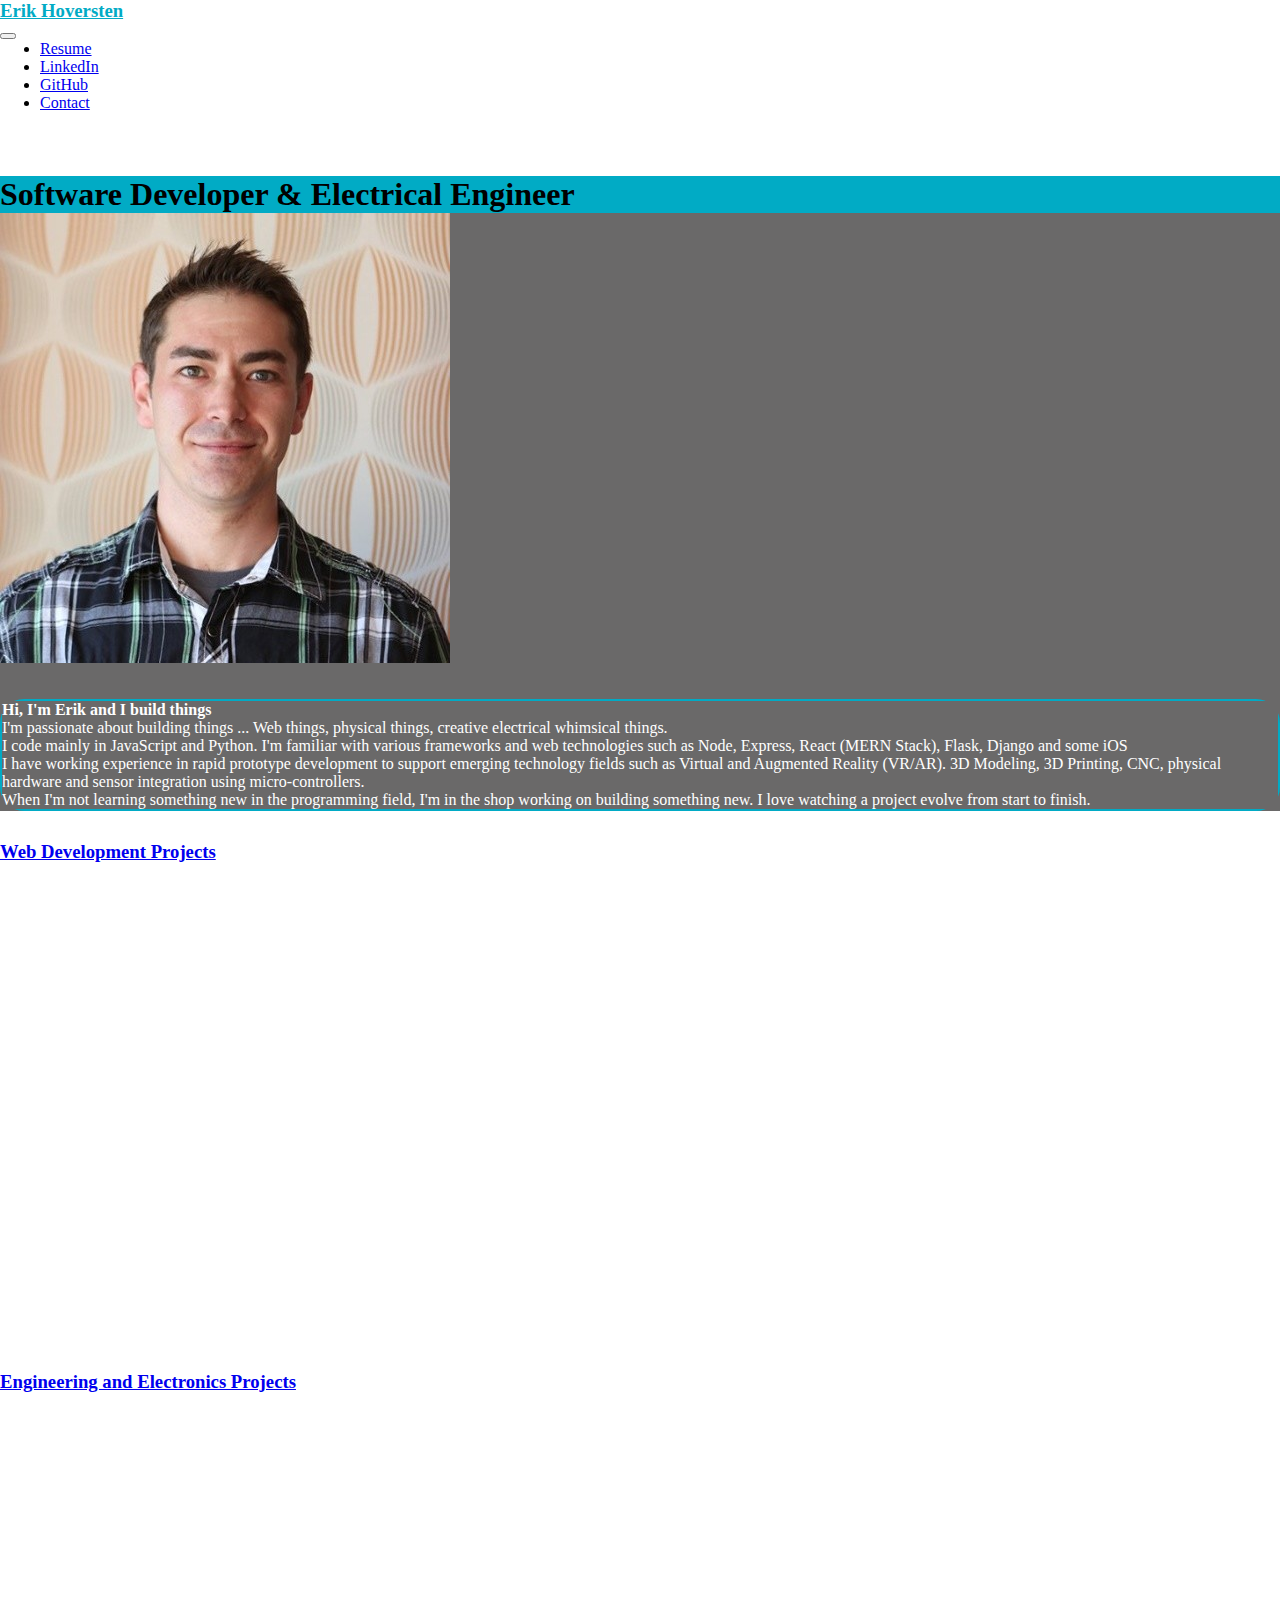
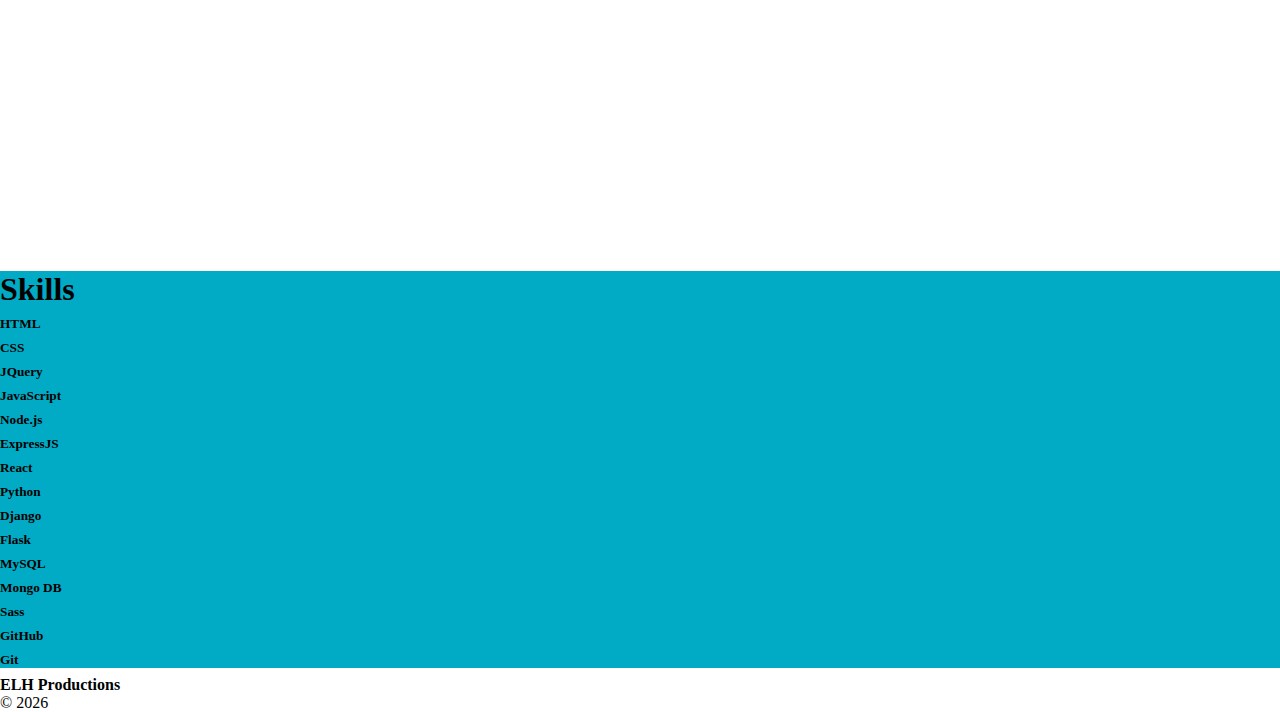
<file: index.html>
<!doctype html>
<html lang="en">

<head>
    <!-- Required meta tags -->
    <meta charset="utf-8">
    <meta name="viewport" content="width=device-width, initial-scale=1, shrink-to-fit=no">

    <!-- Bootstrap CSS -->
    <link rel="stylesheet" href="https://stackpath.bootstrapcdn.com/bootstrap/4.2.1/css/bootstrap.min.css" integrity="sha384-GJzZqFGwb1QTTN6wy59ffF1BuGJpLSa9DkKMp0DgiMDm4iYMj70gZWKYbI706tWS"
        crossorigin="anonymous">

    <link rel="stylesheet" href="https://use.fontawesome.com/releases/v5.6.3/css/all.css" integrity="sha384-UHRtZLI+pbxtHCWp1t77Bi1L4ZtiqrqD80Kn4Z8NTSRyMA2Fd33n5dQ8lWUE00s/"
        crossorigin="anonymous">

    <!-- CUSTOM CSS -->
    <link rel="stylesheet" href="css/style.css">

    <title>Erik Hoversten | Portfolio</title>
</head>

<body>

    <!-- NAVIGATION -->
    <section id="navigation">
        <nav class="navbar fixed-top navbar-expand-md navbar-dark bg-dark">
    
            <!-- <a href="index.html" class="navbar-brand pl-3"><i class="fa fa-cubes fa-2x"></i></a> -->
            <a href="index.html" class="navbar-brand pl-3"><i class="fas fa-globe fa-2x"></i></a>
            <a href="index.html">
                <h3 class="d-inline text-white text-align-center">Erik Hoversten</h3>
            </a>
            <button class="navbar-toggler" type="button" data-toggle="collapse" data-target="#navbarSupportedContent"
                aria-controls="navbarSupportedContent" aria-expanded="false" aria-label="Toggle navigation">
                <span class="navbar-toggler-icon"></span>
            </button>
    
            <div class="collapse navbar-collapse" id="navbarSupportedContent">
                <span class="navbar"></span>
                <ul class="navbar-nav justify-content-end">
                    <li class="nav-item">
                        <a href="./uploads/resume.pdf" class="nav-link">Resume</a>
                    </li>
                    <li class="nav-item">
                        <a href="https://www.linkedin.com/in/erikhoversten/" class="nav-link">LinkedIn</a>
                    </li>
                    <li class="nav-item">
                        <a href="https://github.com/ehoversten/" class="nav-link">GitHub</a>
                    </li>
                    <li class="nav-item">
                        <a href="#" class="nav-link">Contact</a>
                    </li>
                </ul>
            </div>
        </nav>
    </section>

    <!-- WHO AM I ? -->
    <section id="whoami-index">
        <div class="container">
            <h1 class="text-center text-white p-3 mb-0">Software Developer & Electrical Engineer</h1>
        </div>
    </section>

    <!-- ABOUT ME  -->
    <section id="about">
        <div class="container">
            <div class="row">
                <div id="face" class="col-md-4 col-sm-12 mb-3">
                    <img id="photo" src="/img/face.png" alt="" class="img-fluid mt-3 rounded-circle border border-dark"> 
                </div>
                <div class="col-md-8 col-sm-12 mb-3">
                    <div class="card">
                        <div class="card-body">
                            <h4 class="card-title">Hi,  I'm Erik and I build things</h4>
                            <p class="card-text">I'm passionate about building things ... Web things, physical things, creative
                                electrical whimsical things.</p>
                    
                            <p class="card-text">I code mainly in JavaScript and Python.
                                I'm familiar with various frameworks and web technologies such as
                                Node, Express, React (MERN Stack), Flask, Django and some iOS </p>
                    
                            <p class="card-text">I have working experience in rapid prototype development to support emerging technology fields such as Virtual and Augmented Reality (VR/AR). 3D Modeling, 3D Printing, CNC, physical hardware and sensor integration using micro-controllers.</p>
                    
                            <p class="card-text">When I'm not learning something new in the programming field, I'm in the shop working on building something new. I love watching a project evolve from start to finish.</p>
                        </div>
                    </div>
                </div>
            </div>
        </div>
    </section>

    <!-- DEVELOPER / ENGINEER -->
    <section id="dev-eng">
        <div class="container-fluid">
            <div class="row">
                <div id="development" class="col-md-6 col-sm-12">
                    <a href="dev.html" id="dev">
                        <h3 class="text-center text-white">Web Development Projects</h3>
                    </a>
                </div>

                <div id="engineering" class="col-md-6 col-sm-12">
                    <a href="eng.html" id="eng">
                        <h3 class="text-center text-white">Engineering and Electronics Projects</h3>
                    </a>
                </div>

            </div>
        </div>
    </section>

    <!-- SKILLS SECTION -->
    <div class="skills">
        <div class="container-fluid padding">
            <div class="row text-center">
                <h1 class="mt-3">Skills</h1>
            </div>
    
            <div class="row text-center padding">
    
                 <div id="skills-icons" class="col-xs-12 col-sm-6 col-md-4">
                    <i class="fab fa-html5 fa-4x"></i>
                    <h5>HTML</h5>
                    <!-- <p>Something about HTML</p> -->
                </div>
                
                <div id="skills-icons" class="col-xs-12 col-sm-6 col-md-4">
                    <i class="fab fa-css3-alt fa-4x"></i>
                    <h5>CSS</h5>
                    <!-- <p>Something about CSS</p> -->
                </div>

                <div id="skills-icons" class="col-xs-12 col-sm-6 col-md-4">
                    <i class="fas fa-wifi fa-4x"></i>
                    <h5>JQuery</h5>
                    <!-- <p>Something about SASS</p> -->
                </div>

                <div id="skills-icons" class="col-xs-12 col-sm-6 col-md-4">
                    <i class="fab fa-js-square fa-4x"></i>
                    <h5>JavaScript</h5>
                    <!-- <p>Something about JavaScript</p> -->
                </div>

                <div id="skills-icons" class="col-xs-12 col-sm-6 col-md-4">
                    <i class="fab fa-node fa-4x"></i>
                    <h5>Node.js</h5>
                    <!-- <p>Something about Node.js</p> -->
                </div>

                <div id="skills-icons" class="col-xs-12 col-sm-6 col-md-4">
                    <i class="fa fa-cog fa-4x"></i>
                    <h5>ExpressJS</h5>
                    <!-- <p>Something about Node.js</p> -->
                </div>

                <div id="skills-icons" class="col-xs-12 col-sm-6 col-md-4">
                    <i class="fab fa-react fa-4x"></i>
                    <h5>React</h5>
                    <!-- <p>Something about Angular</p> -->
                </div>

                <div id="skills-icons" class="col-xs-12 col-sm-6 col-md-4">
                    <i class="fab fa-python fa-4x"></i>
                    <h5>Python</h5>
                    <!-- <p>Something about Python</p> -->
                </div>
    
                <div id="skills-icons" class="col-xs-12 col-sm-6 col-md-4">
                    <i class="fas fa-code fa-4x"></i>
                    <h5>Django</h5>
                    <!-- <p>Something about Django</p> -->
                </div>

                <div id="skills-icons" class="col-xs-12 col-sm-6 col-md-4">
                    <i class="fas fa-flask fa-4x"></i>
                    <h5>Flask</h5>
                    <!-- <p>Something about Flask</p> -->
                </div>

                <div id="skills-icons" class="col-xs-12 col-sm-6 col-md-4">
                    <i class="fas fa-database fa-4x"></i>
                    <h5>MySQL</h5>
                    <!-- <p>Something about SQL</p> -->
                </div>

                <div id="skills-icons" class="col-xs-12 col-sm-6 col-md-4">
                    <!-- <i class="fas fa-database fa-4x"></i> -->
                    <i class="fas fa-coins fa-4x"></i>
                    <h5>Mongo DB</h5>
                    <!-- <p>Something about MongoDB</p> -->
                </div>
    
                <div id="skills-icons" class="col-xs-12 col-sm-6 col-md-4">
                    <i class="fab fa-sass fa-4x"></i>
                    <h5>Sass</h5>
                    <!-- <p>Something about SASS</p> -->
                </div>
    
                <div id="skills-icons" class="col-xs-12 col-sm-6 col-md-4">
                    <i class="fab fa-github-square fa-4x"></i>
                    <h5>GitHub</h5>
                    <!-- <p>Something about Github</p> -->
                </div>

                <div id="skills-icons" class="col-xs-12 col-sm-6 col-md-4">
                    <i class="fab fa-git fa-4x"></i>
                    <h5>Git</h5>
                    <!-- <p>Something about Github</p> -->
                </div>

            </div>
        </div>
    </div>

    <!-- FOOTER -->
    <section id="footer">
        <footer id="main-footer" class="text-center text-white bg-dark pt-3">
            <div class="container pb-3">
                <div class="row">
                    <div class="col">
                        <i class="fa fa-university fa-3x"></i>
                        <h4 class="d-inline ml-2">ELH Productions</h4>
                        <p>&copy; <span id="year"></span></p>
                    </div>
                </div>
            </div>
        </footer>
    </section>
    

    <!-- Optional JavaScript -->
    <!-- jQuery first, then Popper.js, then Bootstrap JS -->
    <script src="https://code.jquery.com/jquery-3.3.1.slim.min.js" integrity="sha384-q8i/X+965DzO0rT7abK41JStQIAqVgRVzpbzo5smXKp4YfRvH+8abtTE1Pi6jizo"
        crossorigin="anonymous"></script>
    <script src="https://cdnjs.cloudflare.com/ajax/libs/popper.js/1.14.6/umd/popper.min.js" integrity="sha384-wHAiFfRlMFy6i5SRaxvfOCifBUQy1xHdJ/yoi7FRNXMRBu5WHdZYu1hA6ZOblgut"
        crossorigin="anonymous"></script>
    <script src="https://stackpath.bootstrapcdn.com/bootstrap/4.2.1/js/bootstrap.min.js" integrity="sha384-B0UglyR+jN6CkvvICOB2joaf5I4l3gm9GU6Hc1og6Ls7i6U/mkkaduKaBhlAXv9k"
        crossorigin="anonymous"></script>

    <script>
        // Get the current year for the copyright
        $('#year').text(new Date().getFullYear());
    </script>
</body>

</html>
</file>
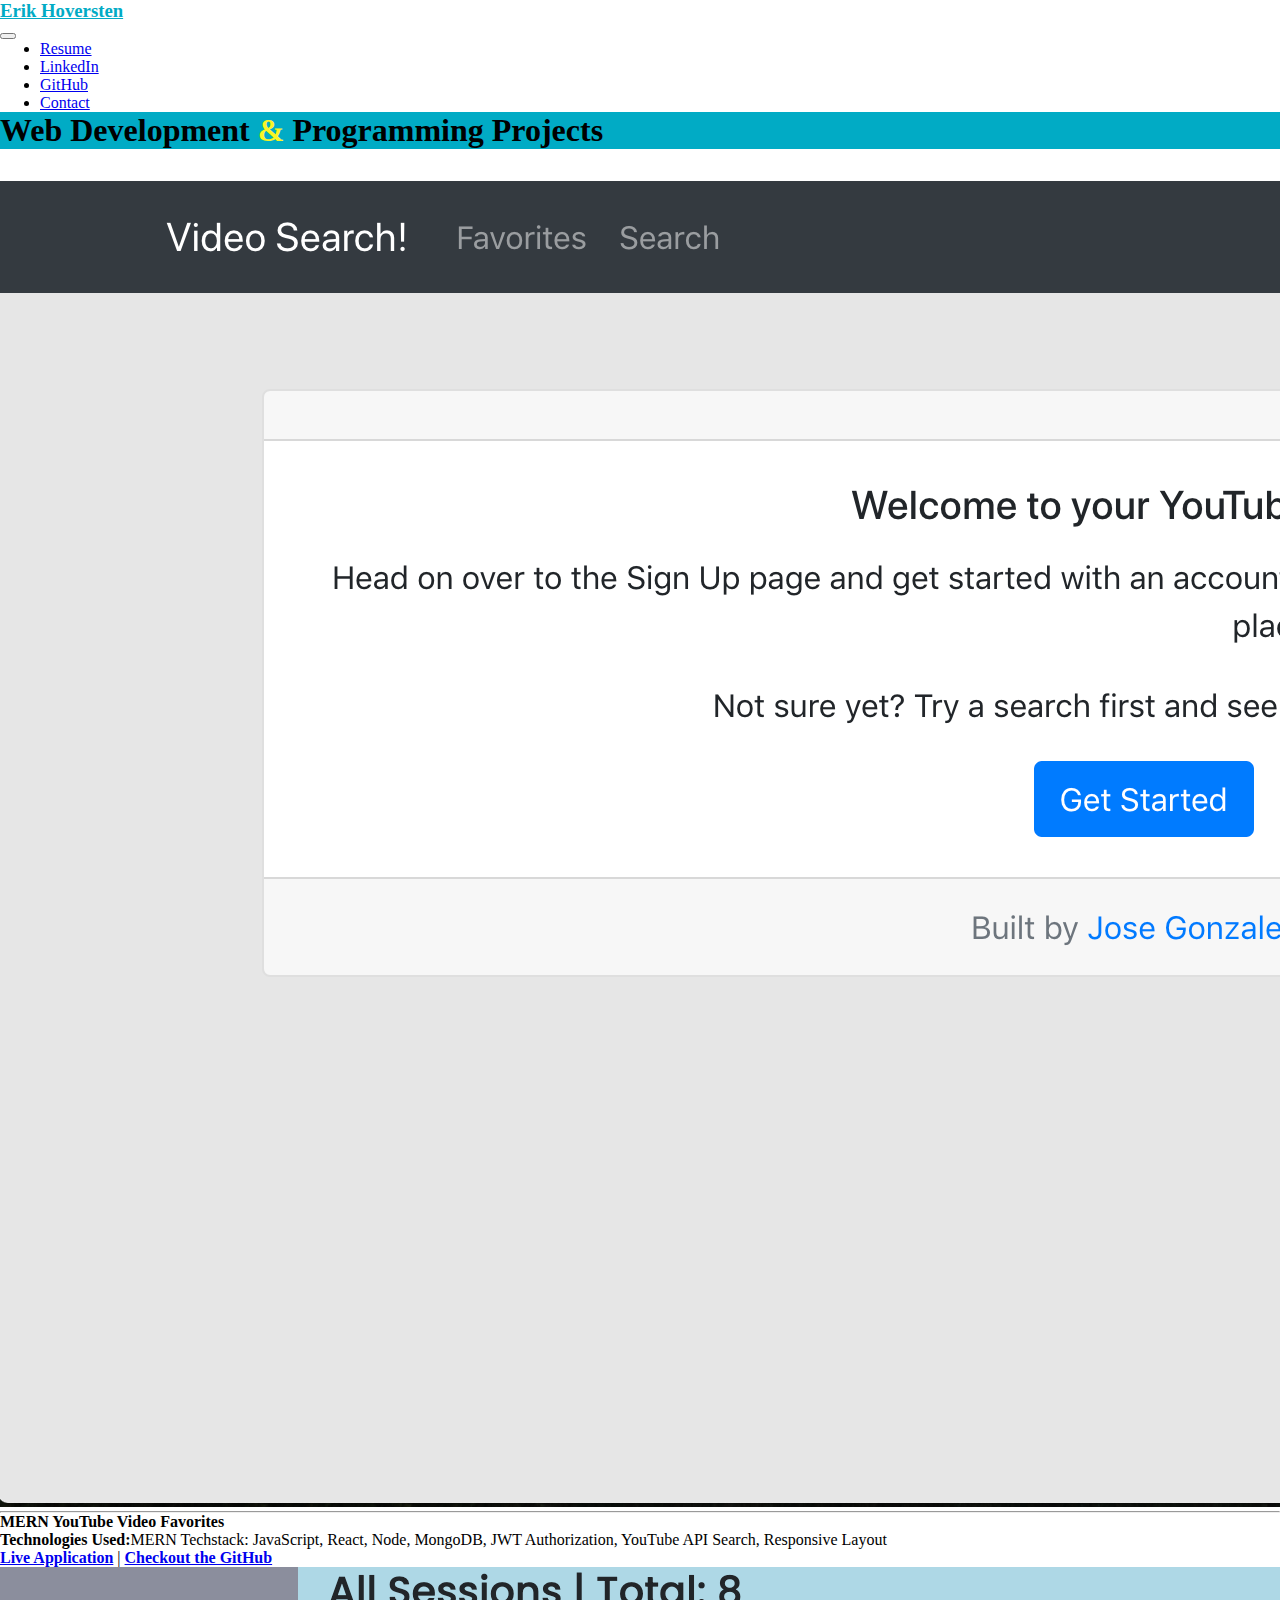
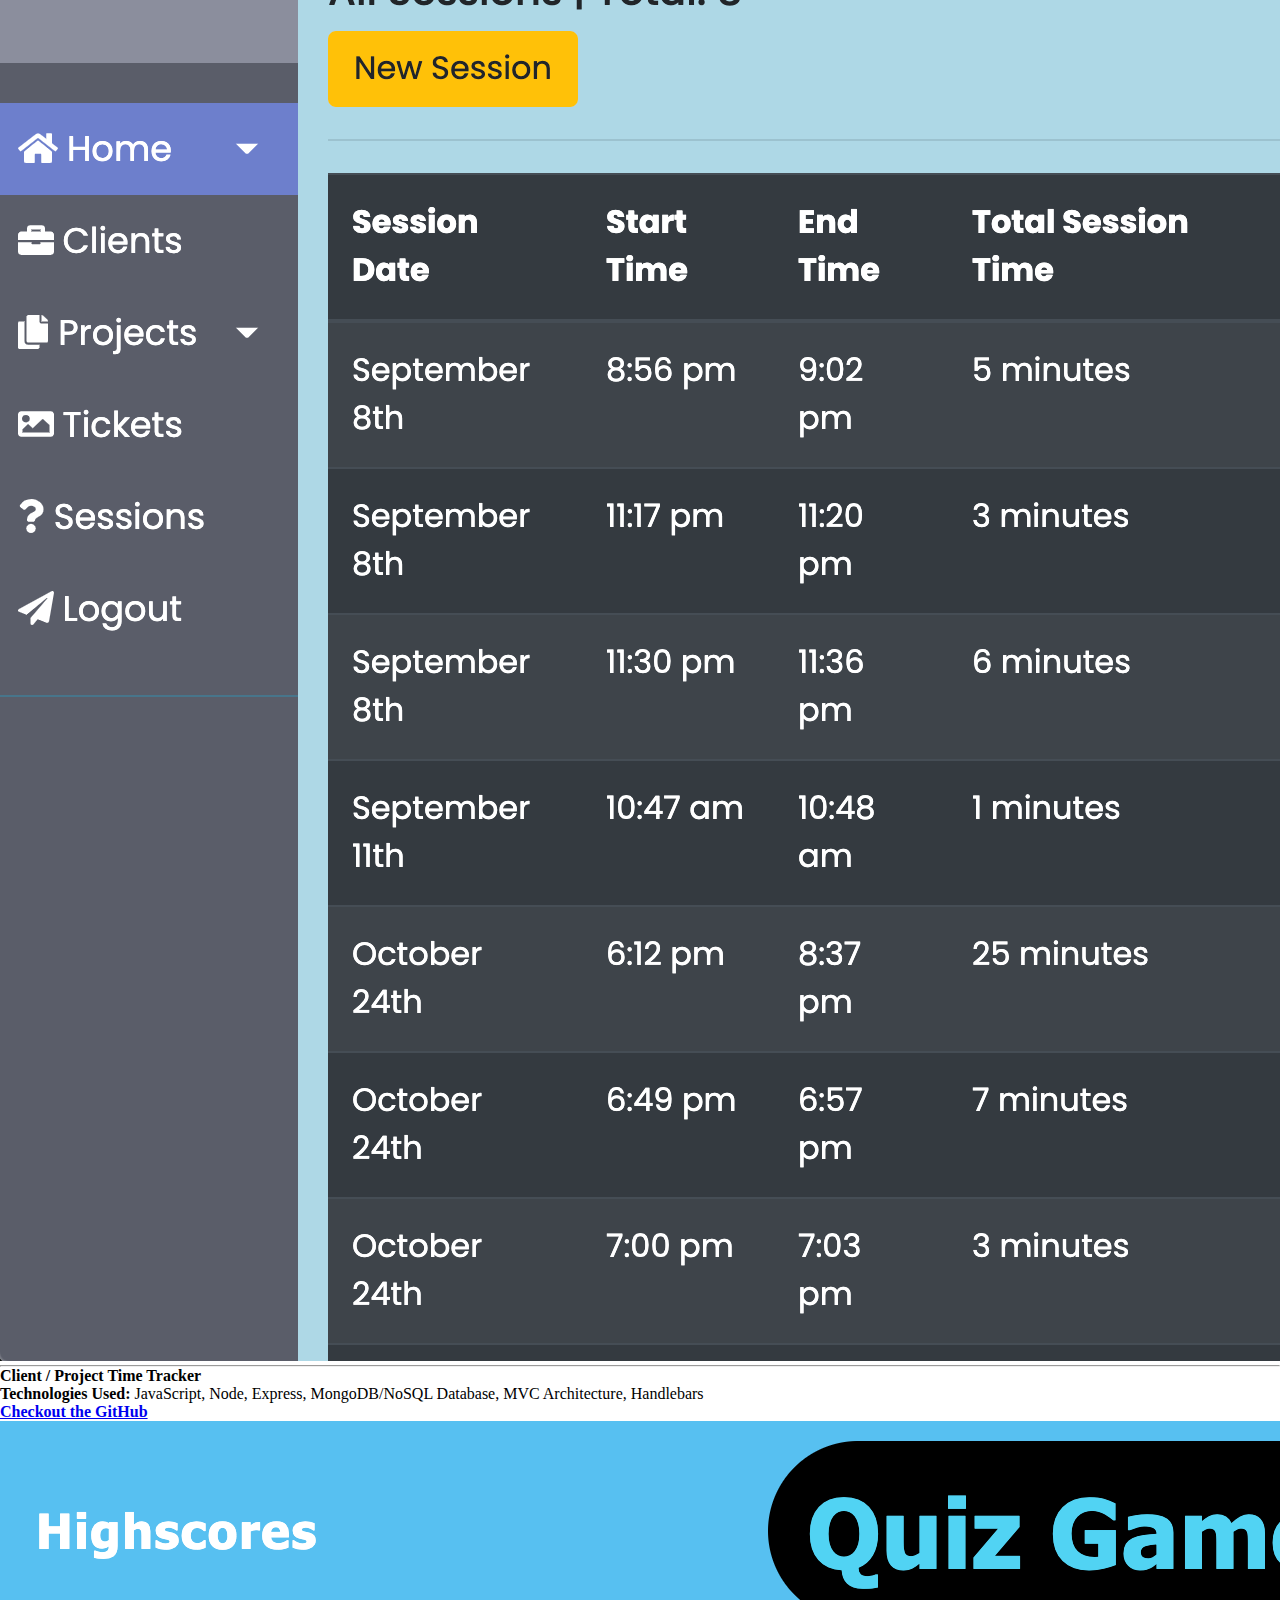
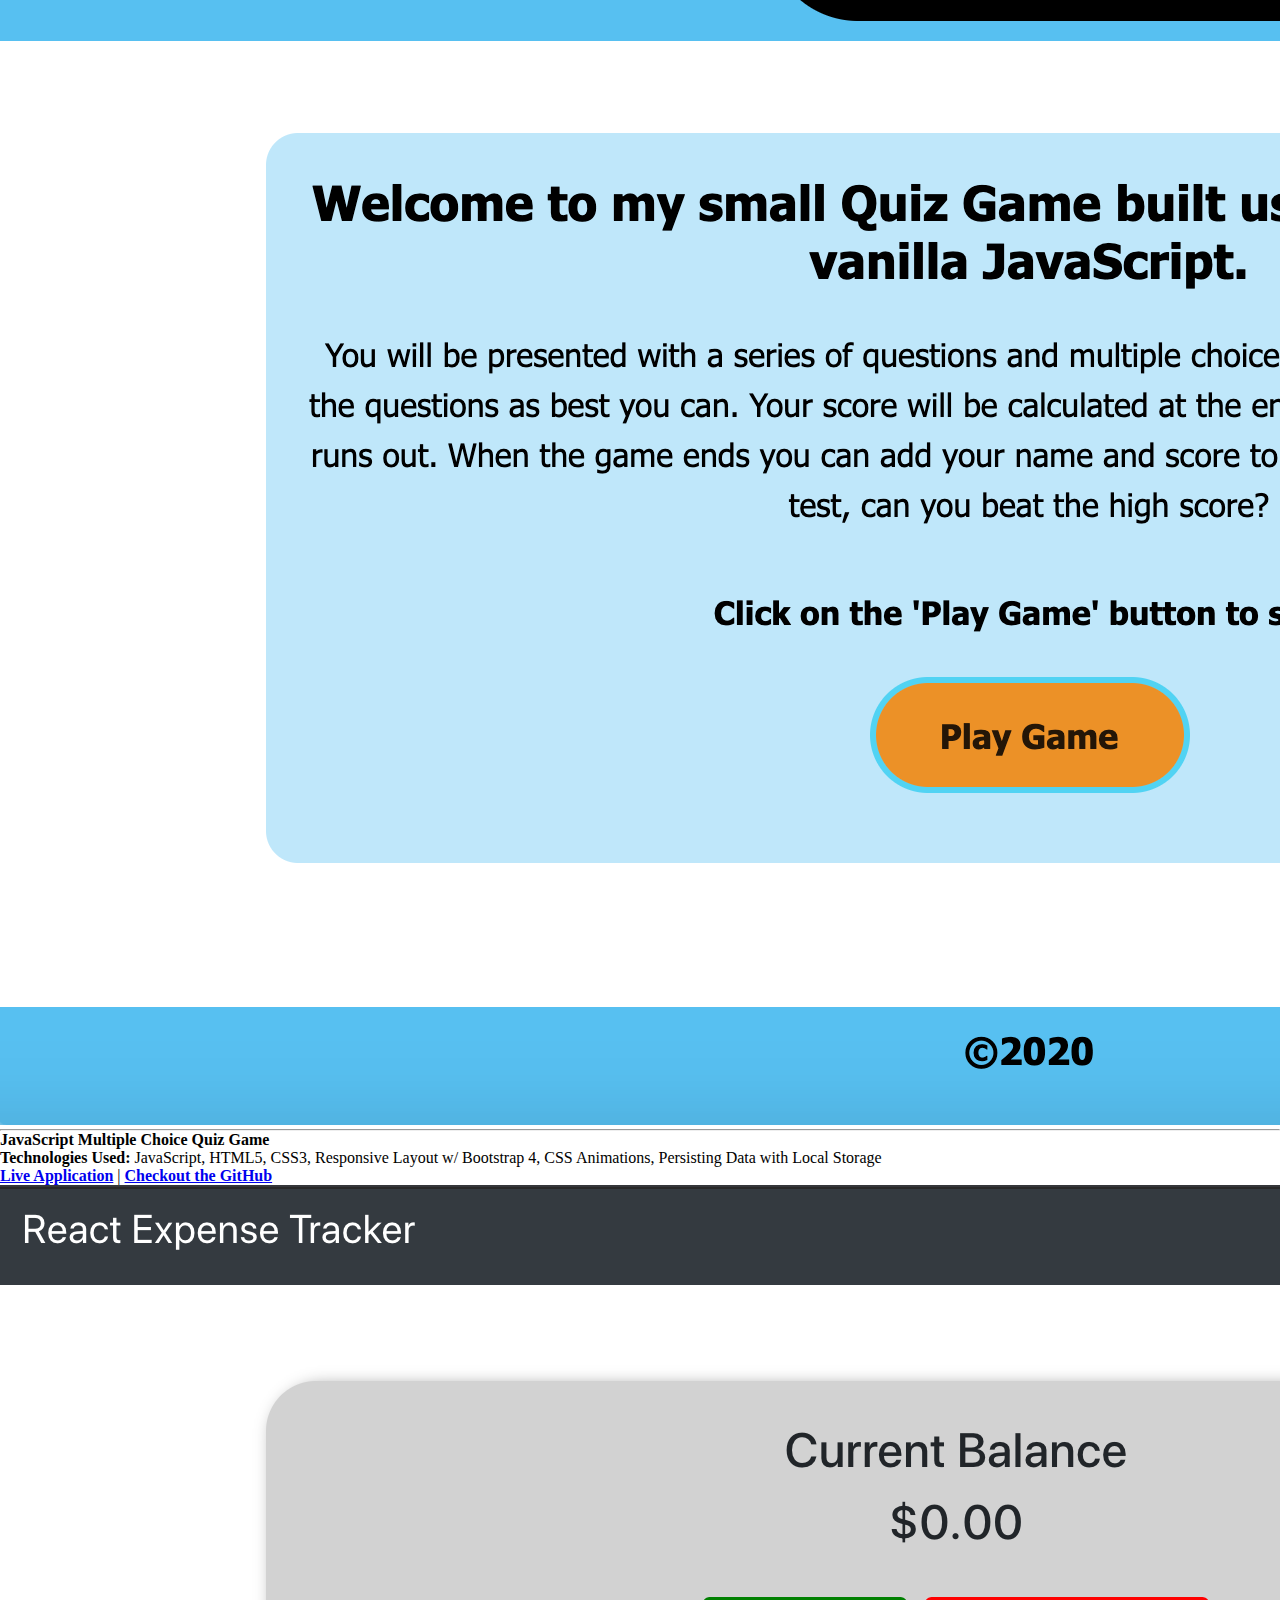
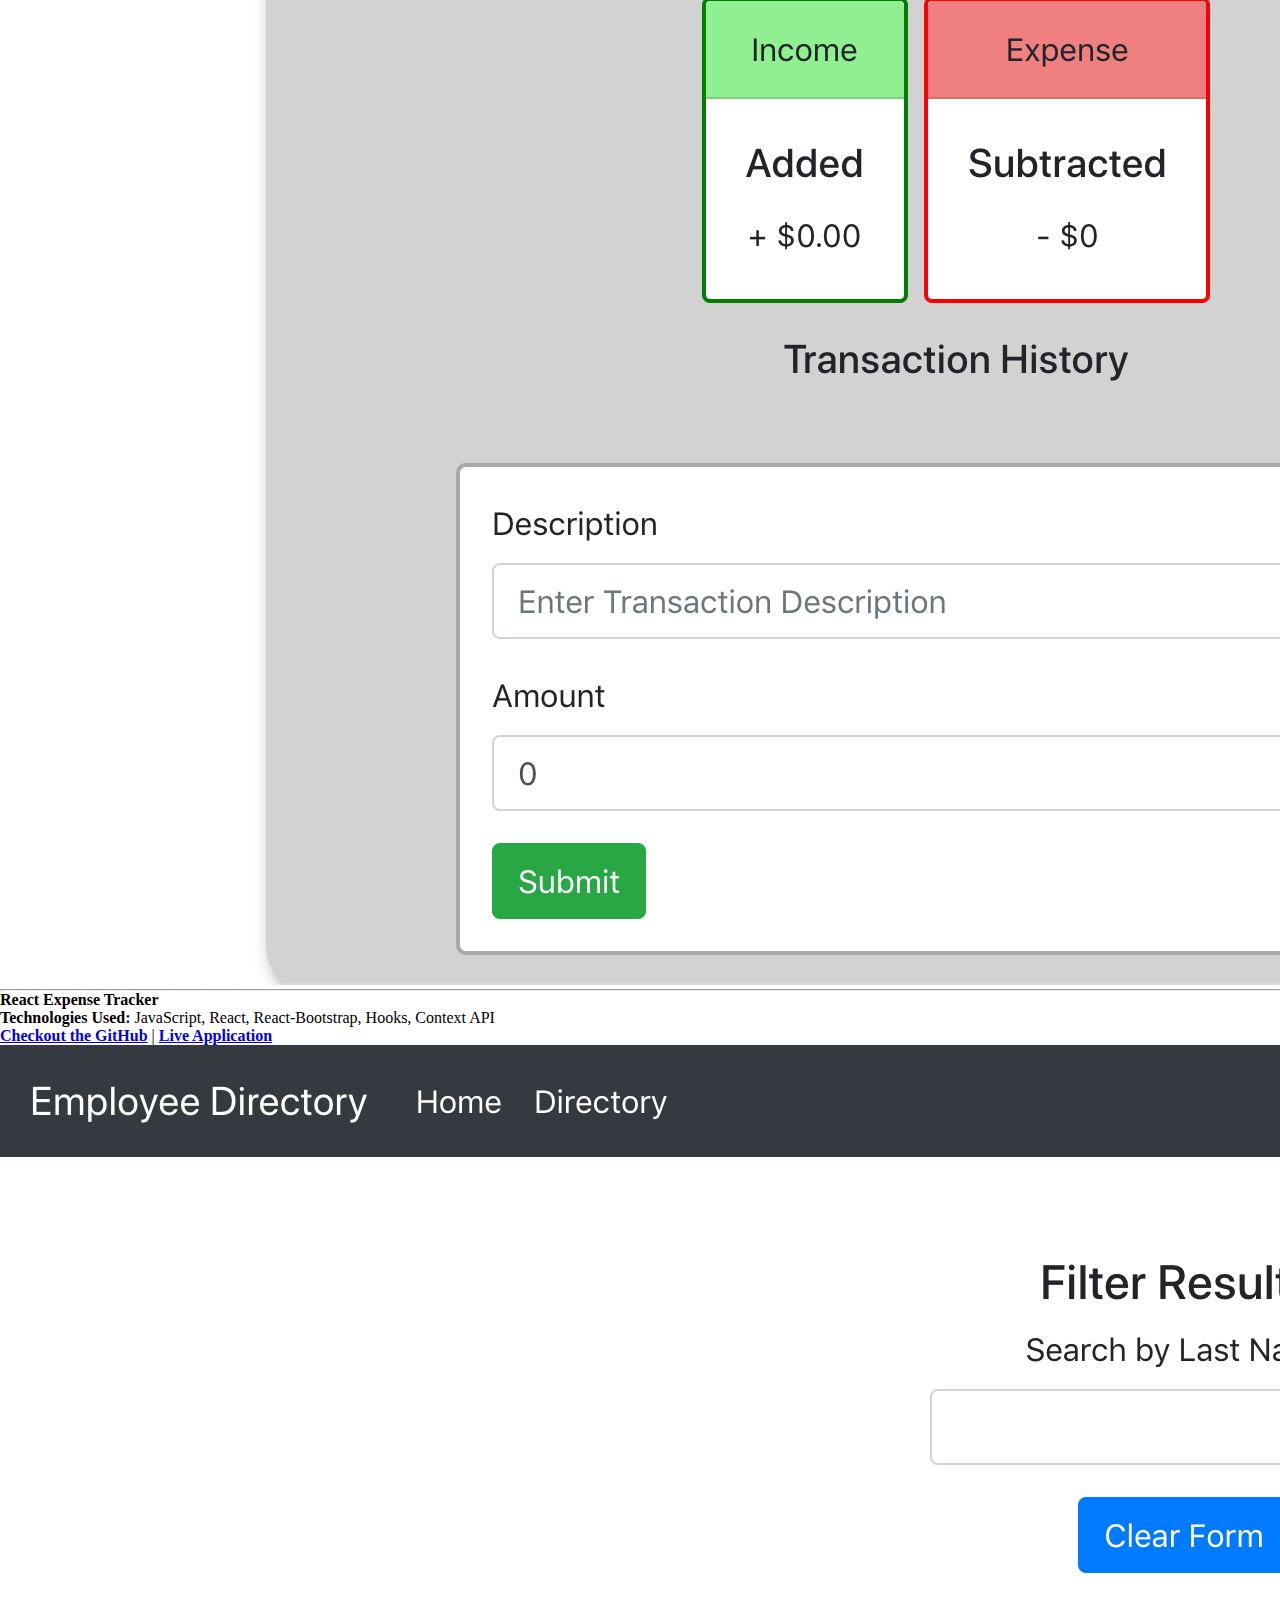
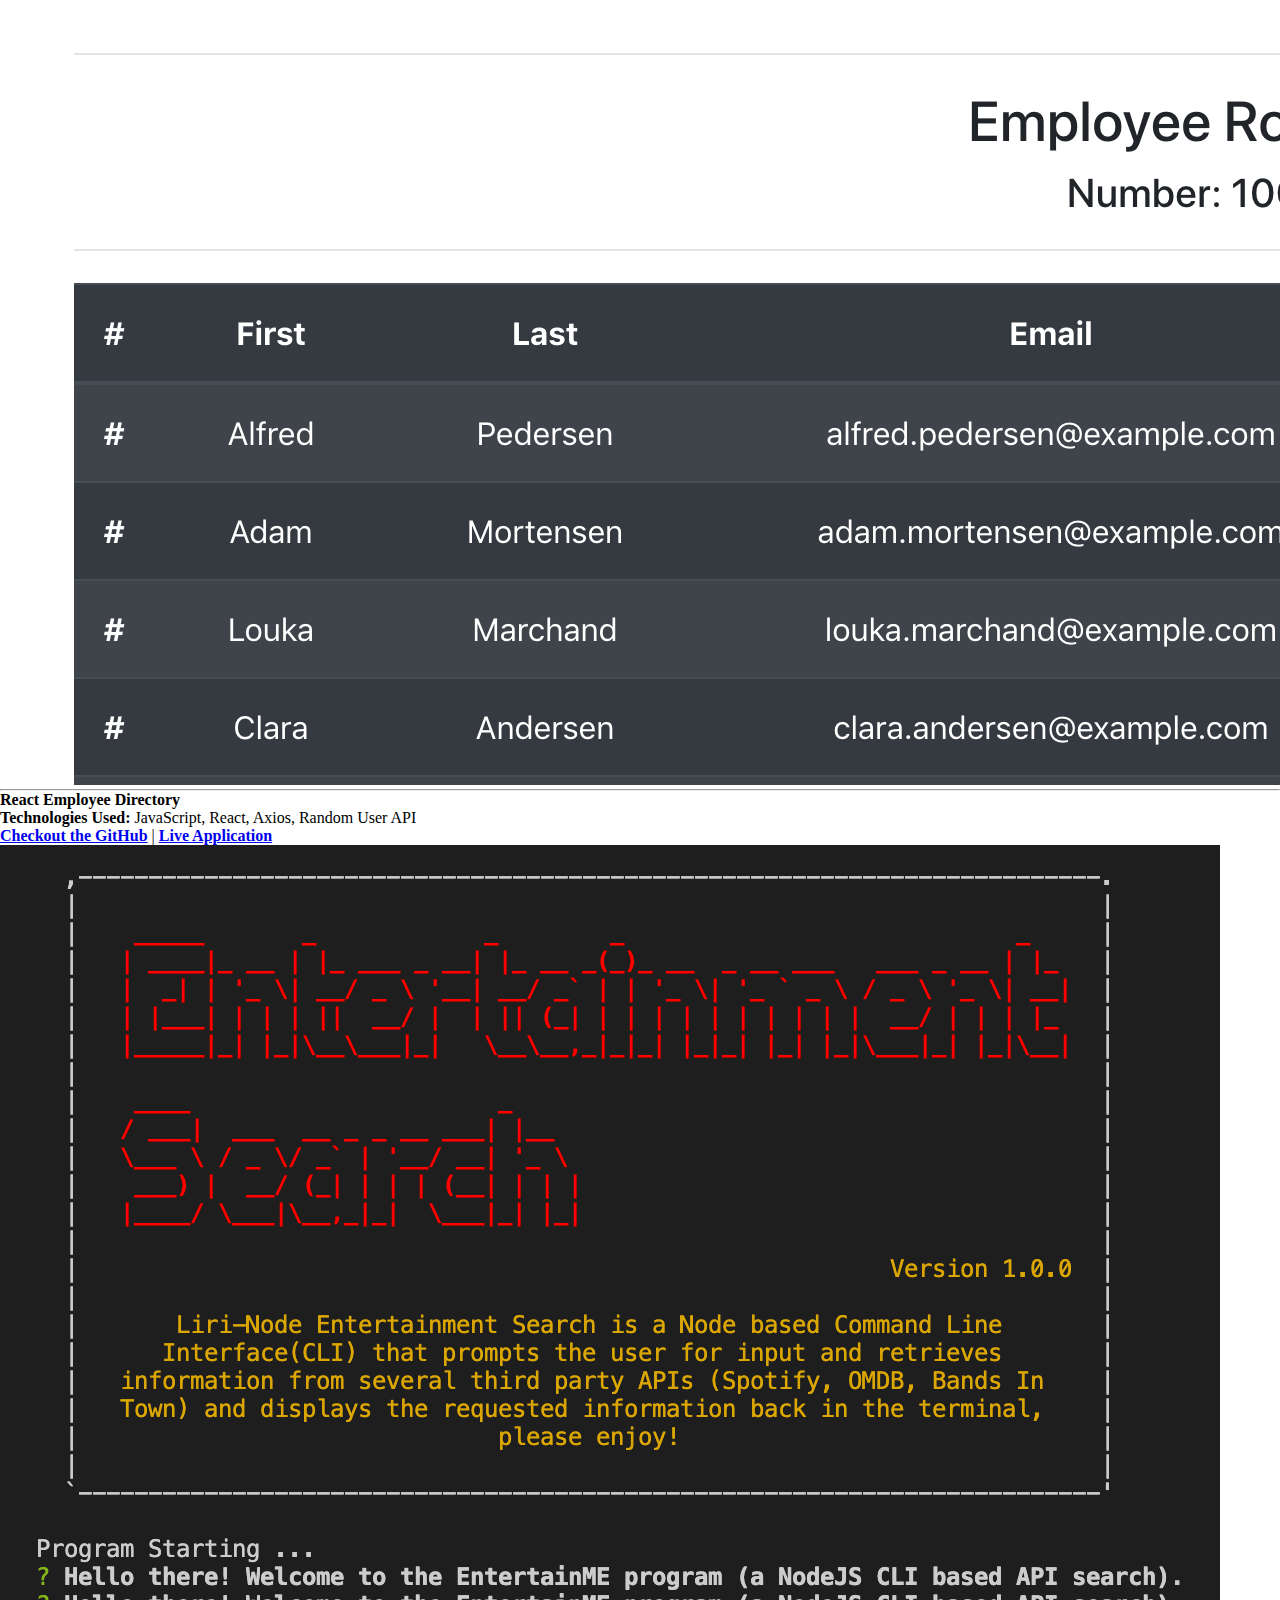
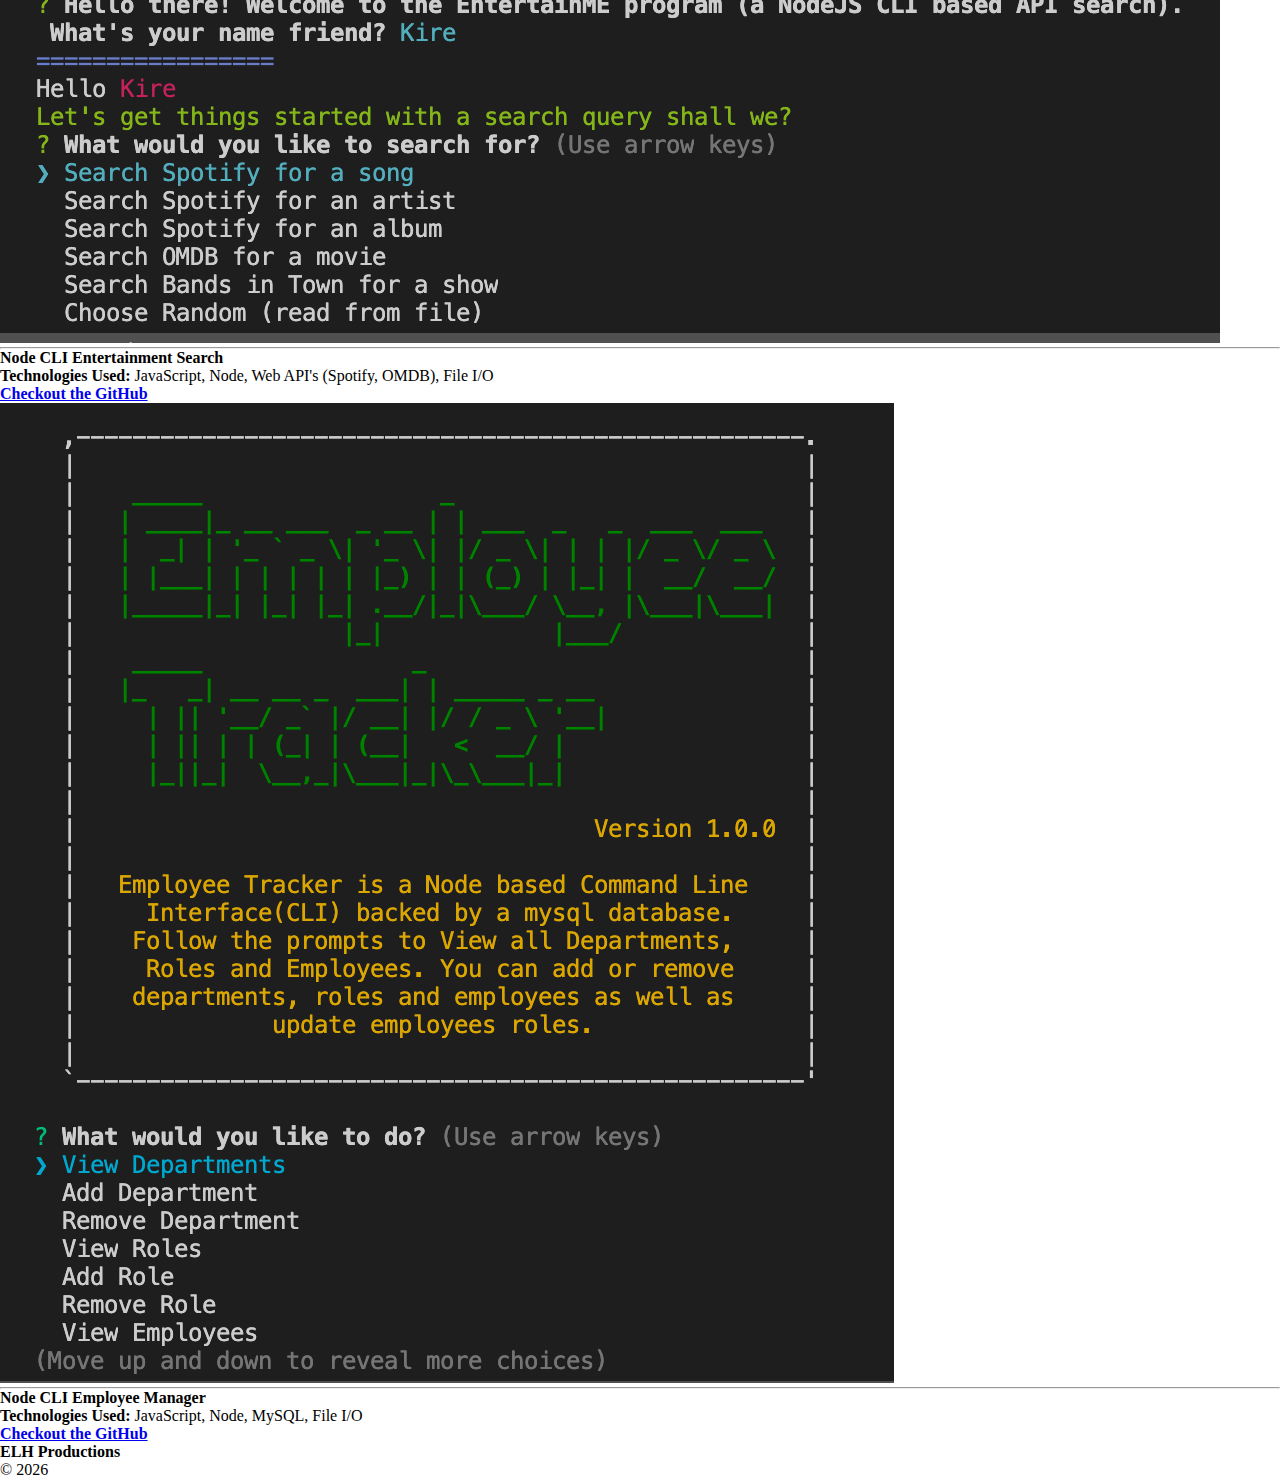
<file: dev.html>
<!doctype html>
<html lang="en">

<head>
    <!-- Required meta tags -->
    <meta charset="utf-8">
    <meta name="viewport" content="width=device-width, initial-scale=1, shrink-to-fit=no">

    <!-- Bootstrap CSS -->
    <link rel="stylesheet" href="https://stackpath.bootstrapcdn.com/bootstrap/4.2.1/css/bootstrap.min.css" integrity="sha384-GJzZqFGwb1QTTN6wy59ffF1BuGJpLSa9DkKMp0DgiMDm4iYMj70gZWKYbI706tWS"
        crossorigin="anonymous">

    <link rel="stylesheet" href="https://use.fontawesome.com/releases/v5.6.3/css/all.css" integrity="sha384-UHRtZLI+pbxtHCWp1t77Bi1L4ZtiqrqD80Kn4Z8NTSRyMA2Fd33n5dQ8lWUE00s/"
        crossorigin="anonymous">

    <!-- CUSTOM CSS -->
    <link rel="stylesheet" href="css/style.css">

    <title>Erik Hoversten | Portfolio</title>
</head>

<body>

    <!-- NAVIGATION -->
    <section id="navigation">
        <nav class="navbar navbar-expand-md navbar-dark bg-dark">

            <!-- <a href="index.html" class="navbar-brand pl-3"><i class="fa fa-cubes fa-2x"></i></a> -->
            <a href="index.html" class="navbar-brand pl-3"><i class="fas fa-globe fa-2x"></i></a>
            
            <a href="index.html">
                <h3 class="d-inline text-white text-align-center">Erik Hoversten</h3>
            </a>
            <button class="navbar-toggler" type="button" data-toggle="collapse" data-target="#navbarSupportedContent"
                aria-controls="navbarSupportedContent" aria-expanded="false" aria-label="Toggle navigation">
                <span class="navbar-toggler-icon"></span>
            </button>

            <div class="collapse navbar-collapse " id="navbarSupportedContent">
                <span class="navbar-text"></span>
                <ul class="navbar-nav justify-content-end">
                    <li class="nav-item">
                        <a href="./uploads/resume.pdf" class="nav-link">Resume</a>
                    </li>
                    <li class="nav-item">
                        <a href="https://www.linkedin.com/in/erikhoversten/" class="nav-link">LinkedIn</a>
                    </li>
                    <li class="nav-item">
                        <a href="https://github.com/ehoversten/" class="nav-link">GitHub</a>
                    </li>
                    <li class="nav-item">
                        <a href="#" class="nav-link">Contact</a>
                    </li>
                </ul>
            </div>
        </nav>
    </section>

    <!-- WHO AM I ? -->
    <section id="whoami-proj">
        <div class="container">
            <h1 class="text-center text-white p-3 mb-0">Web Development <span class="red">&</span> Programming Projects</h1>
        </div>
    </section>

    <!-- DEVELOPER / ENGINEER -->
    <!-- <section id="dev">
        <div class="container-fluid">
            <div class="row">
                <div id="dev-proj" class="col-md-4 col-sm-6">
                    <a href="#" id="dev">
                        <h3 class="text-center text-dark">Web-Development Projects</h3>
                    </a>
                </div>      
            </div>
        </div>
    </section> -->

    <!-- PROJECT SECTION -->
    <section id="projects">
        <div class="container">
            <div class="row">
                
                <!-- PROJECT #1 -->
                <div class="col-lg-4 col-md-6 col-sm-12">
                    <div class="img-thumbnail">
                        <a href="https://quiet-temple-74649.herokuapp.com/">
                            <img src="/img/vid_landing.png" alt="quiz game landing" class="img-fluid">
                        </a>
                    </div>
                    <hr>
                    <h4>MERN YouTube Video Favorites</h4>
  
                    <p><span class="bold">Technologies Used:</span>MERN Techstack: JavaScript, React, Node, MongoDB, JWT Authorization, YouTube API Search, Responsive Layout</p>
                    <div class="links">
                        <a href="https://quiet-temple-74649.herokuapp.com/" class="bold">Live Application</a>
                        <span>  |   </span>
                        <a href="https://github.com/ehoversten/video_search_api" class="bold">Checkout the GitHub</a>
                    </div>
                </div>

                <!-- PROJECT #2 -->
                <div class="col-lg-4 col-md-6 col-sm-12">
                    <div class="img-thumbnail">
                        <a href="https://github.com/ehoversten/Client_time_tracker">
                            <img src="/img/Session_Tracker.png" alt="" class="img-fluid">
                        </a>
                    </div>
                    <hr>
                    <h4>Client / Project Time Tracker</h4>
                    <p><span class="bold">Technologies Used:</span> JavaScript, Node, Express, MongoDB/NoSQL Database, MVC Architecture, Handlebars</p>
                    <div class="links">
                        <a href="https://github.com/ehoversten/Client_time_tracker" class="bold">Checkout the GitHub</a>
                    </div>
                    
                </div>

                <!-- PROJECT #1 -->
                <div class="col-lg-4 col-md-6 col-sm-12">
                    <div class="img-thumbnail">
                        <a href="https://ehoversten.github.io/quiz_game/">
                            <img src="/img/quiz_game_start.png" alt="quiz game landing" class="img-fluid">
                        </a>
                    </div>
                    <hr>
                    <h4>JavaScript Multiple Choice Quiz Game</h4>
  
                    <p><span class="bold">Technologies Used:</span> JavaScript, HTML5, CSS3, Responsive Layout w/ Bootstrap 4, CSS Animations, Persisting Data with Local Storage</p>
                    <div class="links">
                        <a href="https://ehoversten.github.io/quiz_game/" class="bold">Live Application</a>
                        <span>  |   </span>
                        <a href="https://github.com/ehoversten/quiz_game" class="bold">Checkout the GitHub</a>
                    </div>
                </div>

                <!-- PROJECT #3 -->
                <div class="col-lg-4 col-md-6 col-sm-12">
                    <div class="img-thumbnail">
                        <a href="https://ehoversten.github.io/React_Expense_Tracker/">
                            <img src="/img/React_Expense.png" alt="" class="img-fluid">
                        </a>
                    </div>
                    <hr>
                    <h4>React Expense Tracker</h4>
                    <p><span class="bold">Technologies Used:</span> JavaScript, React, React-Bootstrap, Hooks, Context API</p>
                    <div class="links">
                        <a href="https://github.com/ehoversten/React_Expense_Tracker" class="bold">Checkout the GitHub</a><span>   |  </span>
                        <a href="https://ehoversten.github.io/React_Expense_Tracker/" class="bold">Live Application</a>
                    </div>
                </div>

                <!-- PROJECT #6 -->
                <div class="col-lg-4 col-md-6 col-sm-12">
                    <div class="img-thumbnail">
                        <a href="https://ehoversten.github.io/react_employee_tracker/">
                            <img src="/img/react_directory.png" alt="" class="img-fluid">
                        </a>
                    </div>
                    <hr>
                    <h4>React Employee Directory</h4>
                    <p><span class="bold">Technologies Used:</span> JavaScript, React, Axios, Random User API</p>
                    <div class="links">
                        <a href="https://github.com/ehoversten/react_employee_tracker" class="bold">Checkout the GitHub</a><span>   |  </span>
                        <a href="https://ehoversten.github.io/react_employee_tracker/" class="bold">Live Application</a>
                    </div>
                </div>

                <!-- PROJECT #4 -->
                <div class="col-lg-4 col-md-6 col-sm-12">
                    <div class="img-thumbnail">
                        <a href="https://github.com/ehoversten/Liri-Node">
                            <img src="/img/enter_search.png" alt="" class="img-fluid">
                        </a>
                    </div>
                    <hr>
                    <h4>Node CLI Entertainment Search</h4>
                    <p><span class="bold">Technologies Used:</span> JavaScript, Node, Web API's (Spotify, OMDB), File I/O</p>
                    <a href="https://github.com/ehoversten/Liri-Node" class="bold">Checkout the GitHub</a>
                </div>

                <!-- PROJECT #5 -->
                <div class="col-lg-4 col-md-6 col-sm-12">
                    <div class="img-thumbnail">
                        <a href="https://github.com/ehoversten/Employee_Tracker">
                            <img src="/img/employee_manager.png" alt="" class="img-fluid">
                        </a>
                    </div>
                    <hr>
                    <h4>Node CLI Employee Manager</h4>
                    <p><span class="bold">Technologies Used:</span> JavaScript, Node, MySQL, File I/O</p>
                    <a href="https://github.com/ehoversten/Employee_Tracker" class="bold">Checkout the GitHub</a>
                </div>
         
                <!-- PROJECT #7 -->
                <!-- <div class="col-lg-4 col-md-6 col-sm-12">
                    <div class="img-thumbnail">
                        <a href="https://www.behance.net/gallery/28895251/Iron-Tour-DC-using-iBeacons">
                            <img src="/img/tour.png" alt="" class="img-fluid">
                        </a>
                    </div>
                    <hr>
                    <p>iOS "Tour" project using Estimote iBeacons, developed using Swift v1.2</p>
                </div> -->
                <!-- PROJECT #8 -->
                <!-- <div class="col-lg-4 col-md-6 col-sm-12">
                    <div class="img-thumbnail">
                        <a href="https://ehoversten.github.io/Mizuxe/">
                            <img src="/img/mizuxe.png" alt="" class="img-fluid">
                        </a>
                    </div>
                    <hr>
                    <p>Webpage mockup for a fictional Book release</p>
                </div> -->
                <!-- PROJECT #9 -->
                <!-- <div class="col-lg-4 col-md-6 col-sm-12">
                    <div class="img-thumbnail">
                        <a href="https://ehoversten.github.io/ShowBiz/">
                            <img src="/img/ShowBiz.png" alt="" class="img-fluid">
                        </a>
                    </div>
                    <hr>
                    <p>Webpage mockup for a fictional Business</p>
                </div> -->
    
            </div>
        </div>
    </section>

    <!-- FOOTER -->
    <footer id="main-footer" class="text-center text-white bg-dark pt-3">
        <div class="container">
            <div class="row">
                <div class="col">
                    <i class="fa fa-university fa-3x"></i>
                    <h4 class="d-inline ml-2">ELH Productions</h4>
                    <p>&copy; <span id="year"></span></p>
                </div>
            </div>
        </div>
    </footer>

    <!-- Optional JavaScript -->
    <!-- jQuery first, then Popper.js, then Bootstrap JS -->
    <script src="https://code.jquery.com/jquery-3.3.1.slim.min.js" integrity="sha384-q8i/X+965DzO0rT7abK41JStQIAqVgRVzpbzo5smXKp4YfRvH+8abtTE1Pi6jizo"
        crossorigin="anonymous"></script>
    <script src="https://cdnjs.cloudflare.com/ajax/libs/popper.js/1.14.6/umd/popper.min.js" integrity="sha384-wHAiFfRlMFy6i5SRaxvfOCifBUQy1xHdJ/yoi7FRNXMRBu5WHdZYu1hA6ZOblgut"
        crossorigin="anonymous"></script>
    <script src="https://stackpath.bootstrapcdn.com/bootstrap/4.2.1/js/bootstrap.min.js" integrity="sha384-B0UglyR+jN6CkvvICOB2joaf5I4l3gm9GU6Hc1og6Ls7i6U/mkkaduKaBhlAXv9k"
        crossorigin="anonymous"></script>

    <script>
        // Get the current year for the copyright
        $('#year').text(new Date().getFullYear());
    </script>
</body>

</html>
</file>
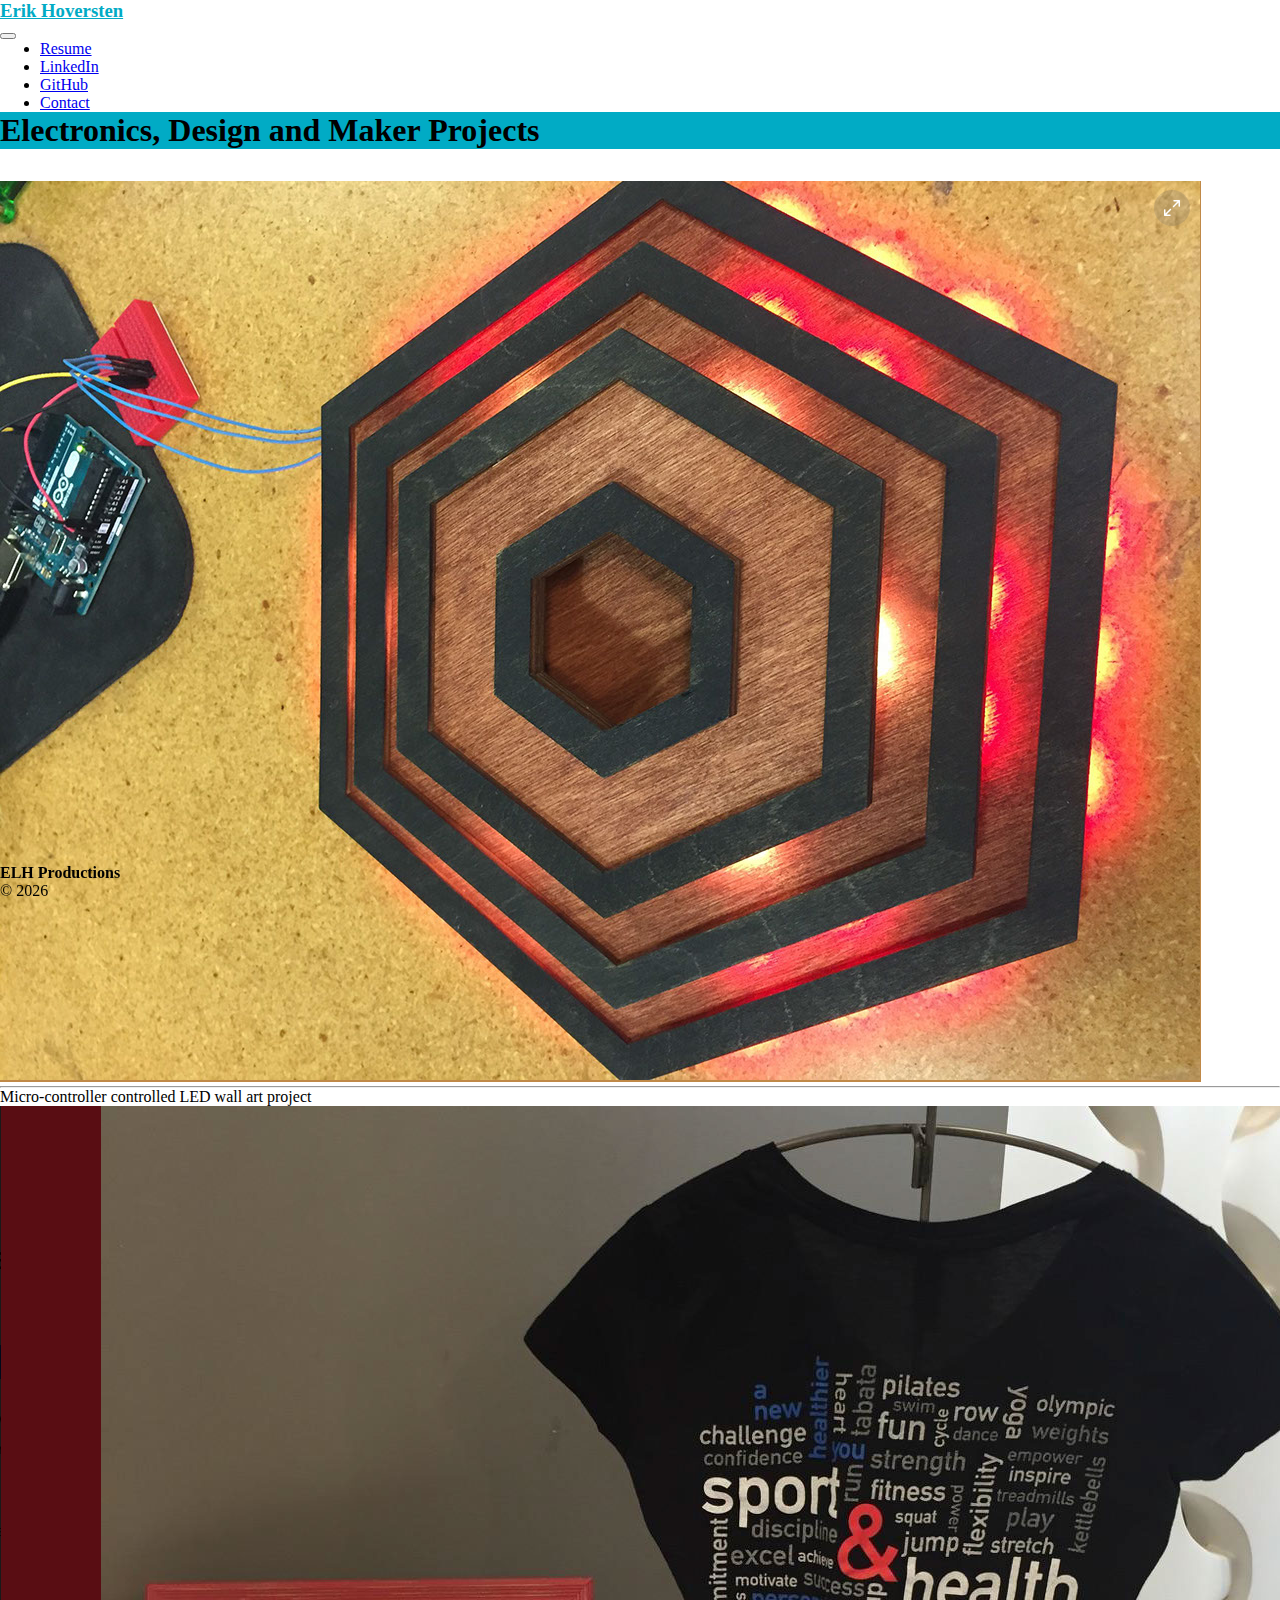
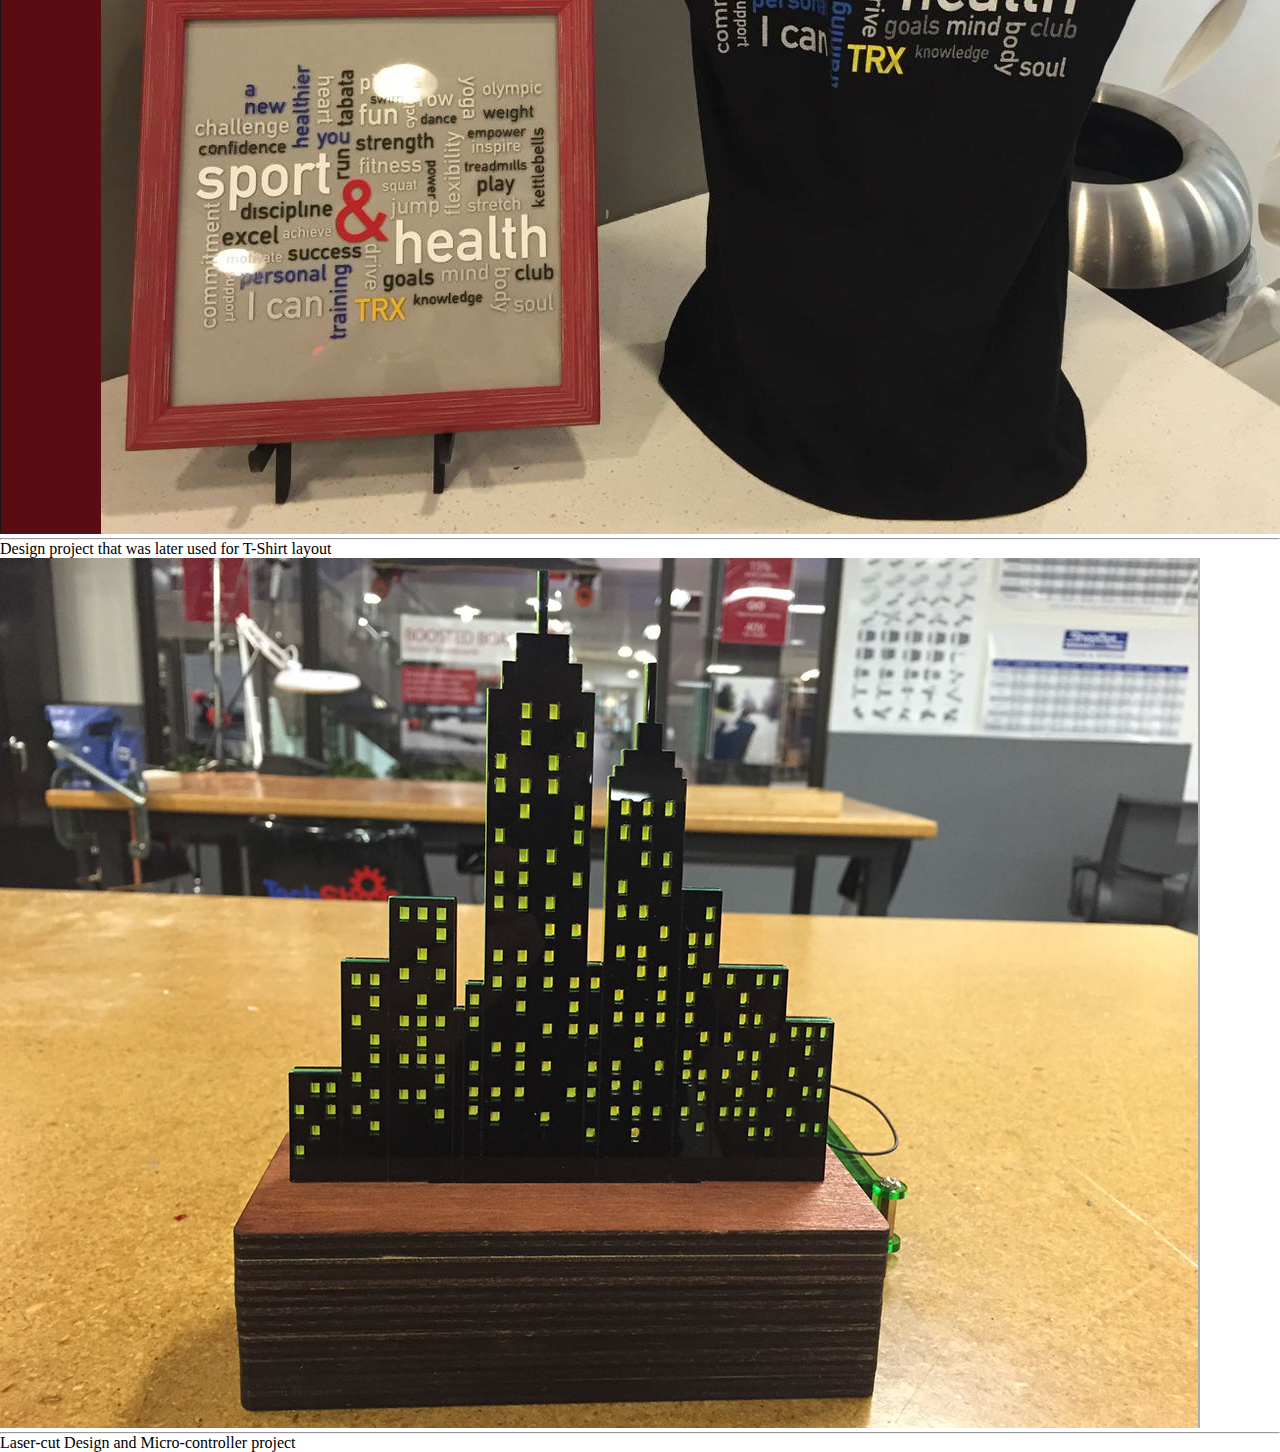
<file: eng.html>
<!doctype html>
<html lang="en">

<head>
    <!-- Required meta tags -->
    <meta charset="utf-8">
    <meta name="viewport" content="width=device-width, initial-scale=1, shrink-to-fit=no">

    <!-- Bootstrap CSS -->
    <link rel="stylesheet" href="https://stackpath.bootstrapcdn.com/bootstrap/4.2.1/css/bootstrap.min.css" integrity="sha384-GJzZqFGwb1QTTN6wy59ffF1BuGJpLSa9DkKMp0DgiMDm4iYMj70gZWKYbI706tWS"
        crossorigin="anonymous">

    <link rel="stylesheet" href="https://use.fontawesome.com/releases/v5.6.3/css/all.css" integrity="sha384-UHRtZLI+pbxtHCWp1t77Bi1L4ZtiqrqD80Kn4Z8NTSRyMA2Fd33n5dQ8lWUE00s/"
        crossorigin="anonymous">

    <!-- CUSTOM CSS -->
    <link rel="stylesheet" href="css/style.css">

    <title>Erik Hoversten | Portfolio</title>
</head>

<body>

    <!-- NAVIGATION -->
    <section id="navigation">
        <nav class="navbar navbar-expand-md navbar-dark bg-dark">

            <a href="index.html" class="navbar-brand pl-3"><i class="fa fa-cubes fa-2x"></i></a>
            <a href="index.html"><h3 class="d-inline text-white text-align-center">Erik Hoversten</h3></a>
            <button class="navbar-toggler" type="button" data-toggle="collapse" data-target="#navbarSupportedContent"
                aria-controls="navbarSupportedContent" aria-expanded="false" aria-label="Toggle navigation">
                <span class="navbar-toggler-icon"></span>
            </button>

            <div class="collapse navbar-collapse " id="navbarSupportedContent">
                <span class="navbar-text"></span>
                <ul class="navbar-nav">
                    <li class="nav-item">
                        <a href="./uploads/resume.pdf" class="nav-link">Resume</a>
                    </li>
                    <li class="nav-item">
                        <a href="https://www.linkedin.com/in/erikhoversten/" class="nav-link">LinkedIn</a>
                    </li>
                    <li class="nav-item">
                        <a href="https://github.com/ehoversten/" class="nav-link">GitHub</a>
                    </li>
                    <li class="nav-item">
                        <a href="#" class="nav-link">Contact</a>
                    </li>
                </ul>
            </div>
        </nav>
    </section>

    <!-- WHO AM I ? -->
    <section id="whoami-proj">
        <div class="container">
            <h1 class="text-center text-white p-3 mb-0">Electronics, Design and Maker Projects</h1>
        </div>
    </section>

    <!-- DEVELOPER / ENGINEER -->
    <!-- <section id="eng">
        <div class="container-fluid">
            <div class="row">
                <div id="eng-proj" class="col-6">
                    <a href="#" id="eng">
                        <h3 class="text-center text-dark">Electronics, Design and Maker Projects</h3>
                    </a>
                </div>
            </div>
        </div>
    </section> -->

    <!-- PROJECT SECTION -->
    <section id="projects">
        <div class="container">
            <div class="row">
                <!-- PROJECT #1 -->
                <div class="col-lg-4 col-md-6 col-sm-12">
                    <div class="img-thumbnail">
                        <a href="https://www.behance.net/gallery/29161311/LED-Wall-art-design">
                            <img src="/img/LED_wall.png" alt="" class="img-fluid">
                        </a>
                    </div>
                    <hr>
                    <p>Micro-controller controlled LED wall art project</p>
                </div>
                <!-- PROJECT #2 -->
                <div class="col-lg-4 col-md-6 col-sm-12">
                    <div class="img-thumbnail">
                        <a href="https://www.behance.net/gallery/29125939/T-Shirt-and-Vinyl-Sign-Design-Layout">
                            <img src="/img/Vinyl_tshirt.png" alt="" class="img-fluid">
                        </a>
                    </div>
                    <hr>
                    <p>Design project that was later used for T-Shirt layout</p>
                </div>
                <!-- PROJECT #3 -->
                <div class="col-lg-4 col-md-6 col-sm-12">
                    <div class="img-thumbnail">
                        <a href="https://www.behance.net/gallery/29160295/Skyline-Nightlight">
                            <img src="/img/skyline.png" alt="" class="img-fluid">
                        </a>
                    </div>
                    <hr>
                    <p>Laser-cut Design and Micro-controller project</p>
                </div>
            </div>
        </div>
    </section>

    <!-- SKILLS SECTION -->
    <!-- <div class="skills">
        <div class="container-fluid padding">
            <div class="row text-center">
                <h1>Skills</h1>
            </div>

        </div>
    </div> -->

    <!-- FOOTER -->
    <footer id="main-footer" class="text-center text-white bg-dark pt-3 dev-footer">
        <div class="container pb-3">
            <div class="row">
                <div class="col">
                    <i class="fa fa-university fa-3x"></i>
                    <h4 class="d-inline ml-2">ELH Productions</h4>
                    <p>&copy; <span id="year"></span></p>
                </div>
            </div>
        </div>
    </footer>

    <!-- Optional JavaScript -->
    <!-- jQuery first, then Popper.js, then Bootstrap JS -->
    <script src="https://code.jquery.com/jquery-3.3.1.slim.min.js" integrity="sha384-q8i/X+965DzO0rT7abK41JStQIAqVgRVzpbzo5smXKp4YfRvH+8abtTE1Pi6jizo"
        crossorigin="anonymous"></script>
    <script src="https://cdnjs.cloudflare.com/ajax/libs/popper.js/1.14.6/umd/popper.min.js" integrity="sha384-wHAiFfRlMFy6i5SRaxvfOCifBUQy1xHdJ/yoi7FRNXMRBu5WHdZYu1hA6ZOblgut"
        crossorigin="anonymous"></script>
    <script src="https://stackpath.bootstrapcdn.com/bootstrap/4.2.1/js/bootstrap.min.js" integrity="sha384-B0UglyR+jN6CkvvICOB2joaf5I4l3gm9GU6Hc1og6Ls7i6U/mkkaduKaBhlAXv9k"
        crossorigin="anonymous"></script>

    <script>
        // Get the current year for the copyright
        $('#year').text(new Date().getFullYear());
    </script>
</body>

</html>
</file>
<file: css/style.css>
* {
  margin: 0px auto;
}

#whoami-index {
    margin-top: 4rem;
    background: #01abc5;
}

#whoami-proj {
    background: #01abc5;
    margin-bottom: 2rem;
}

.red {
  /* color: #dd1a1a; */
  color: #f8f525;
}

#photo .img {
    min-height: 200px;
    border: 2px solid  #01abc5 !important;
    margin-bottom: 20px !important;
}

#about {
    background-color: rgb(106, 105, 105);
}

#new-me .img {
  max-height: 150px;
  margin-top: -50px; 
}
#new-me .card:hover {
  background: #3192a6;
  color: #fff; 
}
#new-me .fab {
  color: #fff;
}

.card {
    margin-top: 2rem;
    border: 2px solid  #01abc5;
    border-radius: 1.5rem;
}

.card-body {
    background-color: #6a6969;
    color: #fff;
}

#dev-eng {
  vertical-align: middle;
}

a.nav-link:hover {
  background-color: #01abc5;
}

a:hover {
  color: #01abc5;
}

#development {
  transition:all 0.25s ease;   /* Transition settings           */

  /* background-image: url(/img/chris-ried-512801-unsplash.jpg); */
  background-image: url(https://images.unsplash.com/photo-1515879218367-8466d910aaa4);
  background-position: center;
  background-repeat: no-repeat;
  background-size: cover;
  min-height: 500px;
  margin-bottom: 0px;
  /* filter: blur(2px); */
}

#development h3 {
  margin-top: 30px;
}

#development:hover {
  opacity: 0.80;
  /* -webkit-filter: blur(5px); /* Safari 6.0 - 9.0 */
  /* filter: blur(3px);  */
}

.bold {
  font-weight: bold;
}

#engineering {
  transition:all 0.25s ease;   /* Transition settings           */

  /* background-image: url(/img/victor-aznabaev-680684-unsplash.jpg); */
  background-image: url(https://images.unsplash.com/photo-1527356900876-cae61d8d8462);
  background-position: center;
  background-repeat: no-repeat;
  background-size: cover;
  min-height: 500px;
  margin-bottom: 0px;
}

#engineering:hover {
  opacity: 0.80;
}

#engineering h3 {
  margin-top: 30px;
}

.skills {
  /* background: #6a6969; */
  background: #01abc5;
}

#skills-icons {
  margin: 0.5rem 0;
}

.dev-footer {
  position: fixed;
  left: 0;
  bottom: 0;
  width: 100%;
}


@media (max-width: 767px) {

  #photo .img {
    min-height: 120px;
    border: 2px solid  #01abc5 !important;
    margin-bottom: 20px !important;
  }


  #development {
    /* background-image: url(/img/chris-ried-512801-unsplash.jpg); */
    background-image: url(https://images.unsplash.com/photo-1515879218367-8466d910aaa4);
    background-position: center;
    background-repeat: no-repeat;
    background-size: cover;
    min-height: 250px;
    margin-bottom: 0px;
  }

  #engineering {
    /* background-image: url(/img/victor-aznabaev-680684-unsplash.jpg); */
    background-image: url(https://images.unsplash.com/photo-1527356900876-cae61d8d8462);
    background-position: center;
    background-repeat: no-repeat;
    background-size: cover;
    min-height: 250px;
    margin-bottom: 0px;
  }

}
</file>
